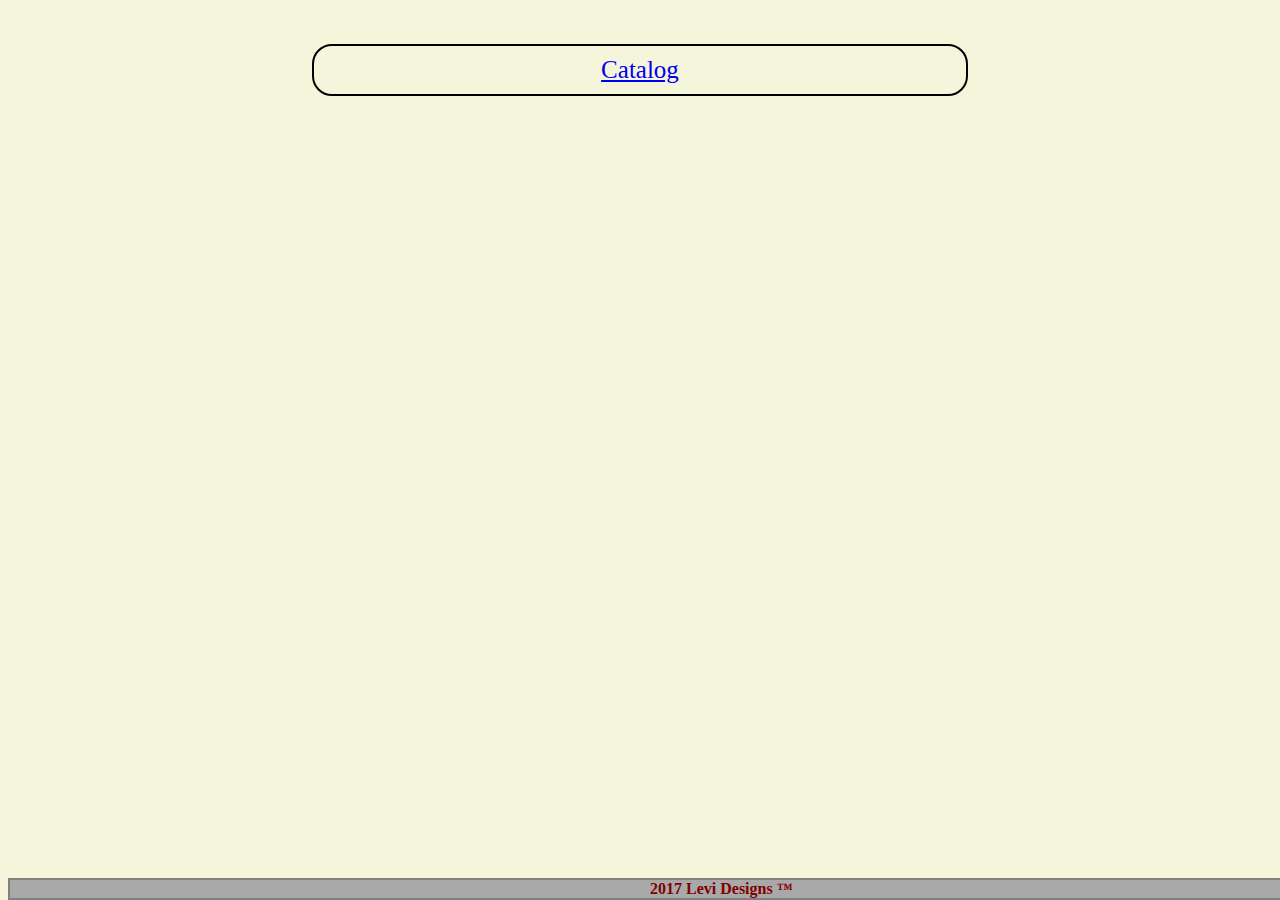
<file: app/index.html>
<!DOCTYPE html>
<html>
<head>
<title>Home page</title>
<link rel="stylesheet" href="style.css">
</head>
<body>
	<br/>
	<br/>
	<div id="navi-link" class="center">
		<a href="plant-catalog.html">Catalog</a>
	</div>
		<!--this holds a plant description-->
	
</body>
<footer>
	<div class="bottom">
		<p id="trademark"><b>2017 Levi Designs &trade;</b></p> 
	</div>
</footer>
</html>
</file>
<file: app/style.css>
body {background-color: beige;}
  h1 {color: maroon;
		font-style: Italic;
		text-align: center;
		}
.center {
		margin: auto;
		width: 50%;
}

.left {
    width: 200px;
}
	
div {
	border:2px solid gray;
}
	
.center, p a {
		text-align:center;
}

.bottom {
	position: fixed;
	bottom: 0px;
	width: 100%;
}
/*
h2 {
	color:gray;
	font-size: 30px;
	}
  p {color: gray;}
  
  .demo {color: black;
			font-style: italic;}
			
div {
	
	}
*/

#navi-link {
		position: relative;
		border: 2px solid black;
		border-radius: 20px;
		padding: 10px;
		top: 50%;
}

#navi-link a {
	font-size: 25px;
}
			
#trademark { 
	width: 300px;
	margin: 0px auto;
    padding-left: 50%;
    padding-right: 50%;
	color: maroon;
    background-color: darkgrey;
    opacity: 1;
}

#imgCarousel {
    float: right;
    width:300px;
    height:300px;
}

#imgCarousel, img {
    max-width: 300px;
    max-height: 300px;
}

#spaceView {
    float: right;
    width:300px;
}
	
#title-block {
		position: absolute
}	
	
div.containers {
	border-style: outset;
    border-radius: 10px;
	padding: 3px;
}
	
 div#plant-list {
	width: 200px;
}

div#plant-detail {
	position: absolute;
	right: 5%;
}

div#plant-detail {
    max-width: 500px;
}
</file>
